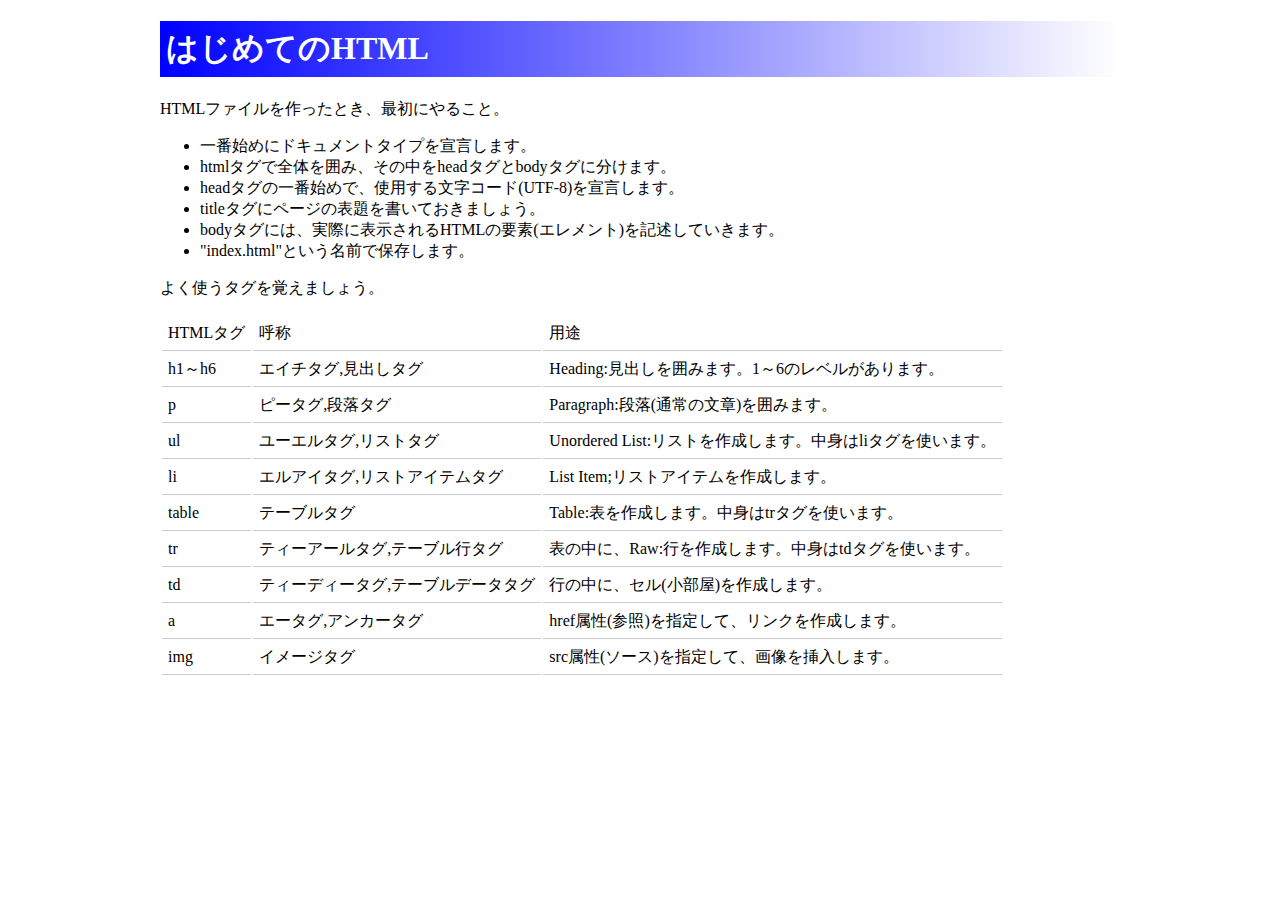
<file: Lesson00/index.html>
<!DOCTYPE html><!-- ドキュメントタイプの宣言 -->
<html>
  <head>
    <!-- メタ情報（データそのものに関係する記述）や外部ファイルの読み込み -->
    <meta charset="utf-8"><!-- 文字コードの宣言 -->
    <title>Lesson00 | はじめてのHTML/CSS</title><!-- ページの表題をここに書く -->
    <link rel="stylesheet" href="./style.css"><!-- スタイルシートをリンク -->
  </head>
  <body>
    <!-- 実際に表示されるHTMLの要素（エレメント） -->
    <main>
      <h1>はじめてのHTML</h1>
      <p>HTMLファイルを作ったとき、最初にやること。</p>
      <ul>
        <li>一番始めにドキュメントタイプを宣言します。</li>
        <li>htmlタグで全体を囲み、その中をheadタグとbodyタグに分けます。</li>
        <li>headタグの一番始めで、使用する文字コード(UTF-8)を宣言します。</li>
        <li>titleタグにページの表題を書いておきましょう。</li>
        <li>bodyタグには、実際に表示されるHTMLの要素(エレメント)を記述していきます。</li>
        <li>"index.html"という名前で保存します。</li>
      </ul>
      <p>よく使うタグを覚えましょう。</p>
      <table>
        <tr>
          <td>HTMLタグ</td>
          <td>呼称</td>
          <td>用途</td>
        </tr>
        <tr>
          <td>h1～h6</td>
          <td>エイチタグ,見出しタグ</td>
          <td>Heading:見出しを囲みます。1～6のレベルがあります。</td>
        </tr>
        <tr>
          <td>p</td>
          <td>ピータグ,段落タグ</td>
          <td>Paragraph:段落(通常の文章)を囲みます。</td>
        </tr>
        <tr>
          <td>ul</td>
          <td>ユーエルタグ,リストタグ</td>
          <td>Unordered List:リストを作成します。中身はliタグを使います。</td>
        </tr>
        <tr>
          <td>li</td>
          <td>エルアイタグ,リストアイテムタグ</td>
          <td>List Item;リストアイテムを作成します。</td>
        </tr>
        <tr>
          <td>table</td>
          <td>テーブルタグ</td>
          <td>Table:表を作成します。中身はtrタグを使います。</td>
        </tr>
        <tr>
          <td>tr</td>
          <td>ティーアールタグ,テーブル行タグ</td>
          <td>表の中に、Raw:行を作成します。中身はtdタグを使います。</td>
        </tr>
        <tr>
          <td>td</td>
          <td>ティーディータグ,テーブルデータタグ</td>
          <td>行の中に、セル(小部屋)を作成します。</td>
        </tr>
        <tr>
          <td>a</td>
          <td>エータグ,アンカータグ</td>
          <td>href属性(参照)を指定して、リンクを作成します。</td>
        </tr>
        <tr>
          <td>img</td>
          <td>イメージタグ</td>
          <td>src属性(ソース)を指定して、画像を挿入します。</td>
        </tr>
      </table>
    </main>
  </body>
</html>
</file>
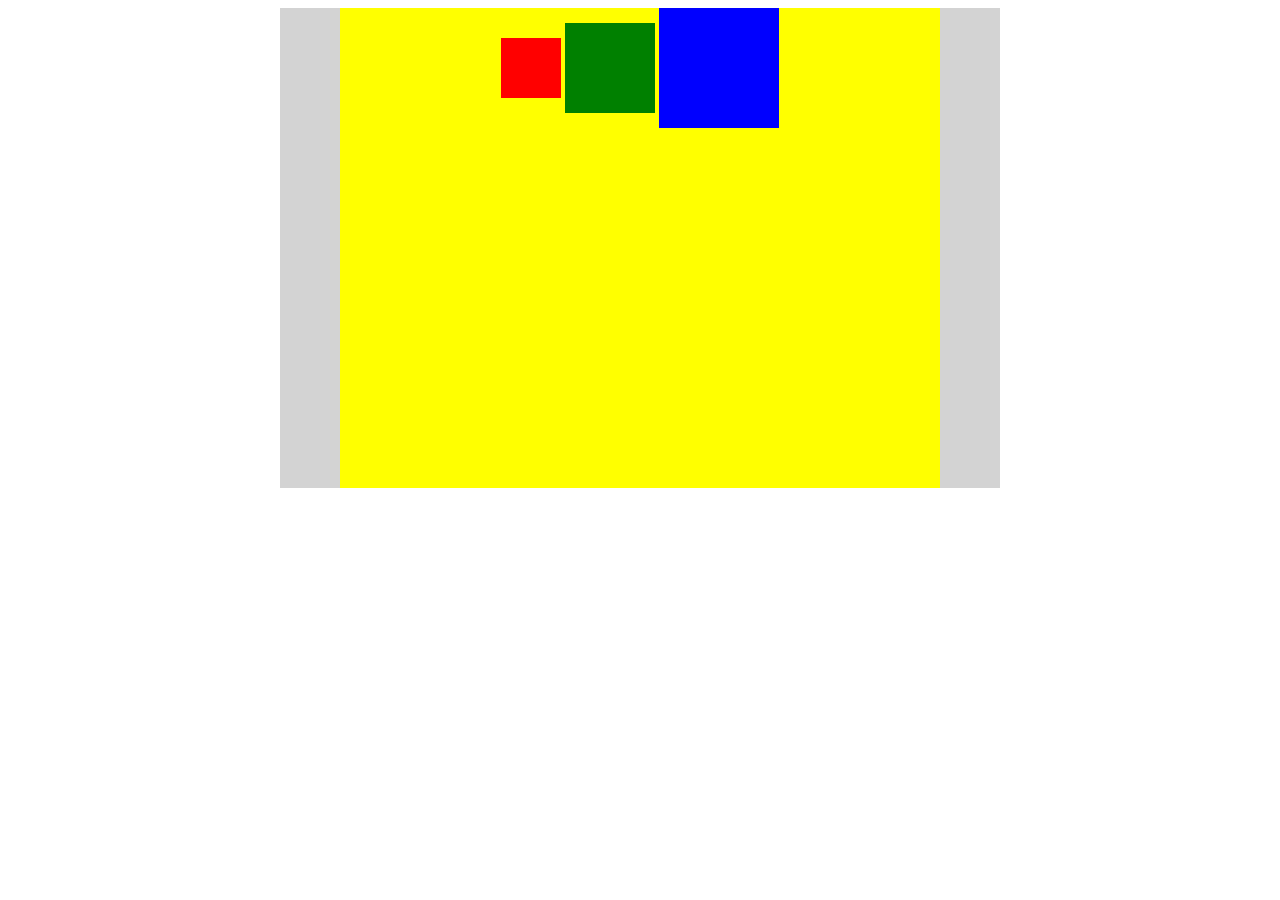
<file: Lesson01/index.html>
<!DOCTYPE html>
<html>
  <head>
    <meta charset="utf-8">
    <title>Lesson01 | HTMLの構造とCSSの様々なプロパティ</title>
    <link rel="stylesheet" href="./style.css">
  </head>
  <body>
    <main>
      <div class="outer">
        <div class="inner1"></div>
        <div class="inner2"></div>
        <div class="inner3"></div>
      </div>
    </main>
  </body>
</html>
</file>
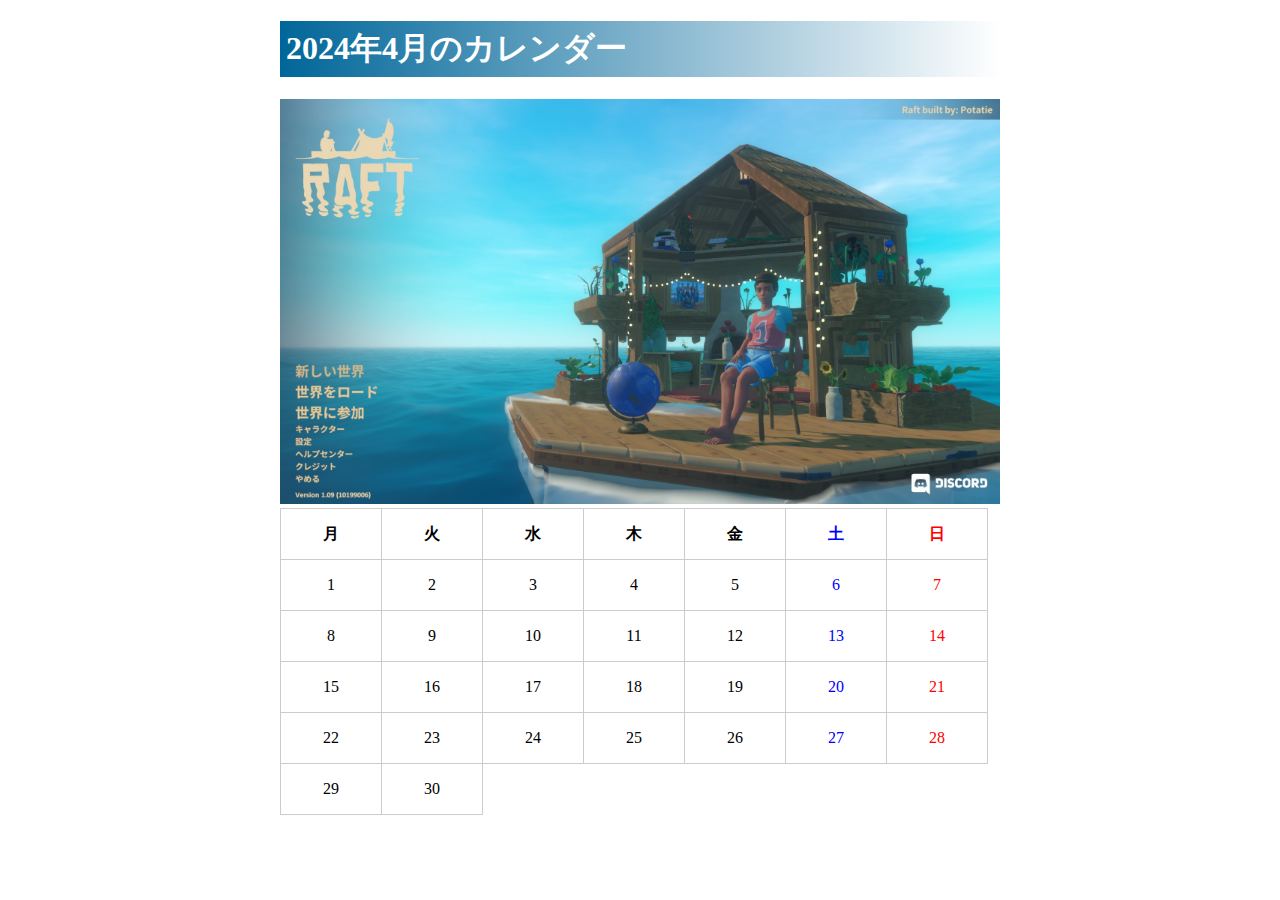
<file: Lesson02/index.html>
<!DOCTYPE html>
<html>
  <head>
    <meta charset="utf-8">
    <title>Lesson02 | カレンダー制作</title>
    <link rel="stylesheet" href="./style.css">
  </head>
  <body>
    <main>
      <h1 class="mainTitle">2024年4月のカレンダー</h1>
      <img class="mainImg" src="./raft.jpg">
      <div class="calendar">
        <div class="calendar__date">月</div>
        <div class="calendar__date">火</div>
        <div class="calendar__date">水</div>
        <div class="calendar__date">木</div>
        <div class="calendar__date">金</div>
        <div class="calendar__date">土</div>
        <div class="calendar__date">日</div>
        <div class="calendar__date">1</div>
        <div class="calendar__date">2</div>
        <div class="calendar__date">3</div>
        <div class="calendar__date">4</div>
        <div class="calendar__date">5</div>
        <div class="calendar__date">6</div>
        <div class="calendar__date">7</div>
        <div class="calendar__date">8</div>
        <div class="calendar__date">9</div>
        <div class="calendar__date">10</div>
        <div class="calendar__date">11</div>
        <div class="calendar__date">12</div>
        <div class="calendar__date">13</div>
        <div class="calendar__date">14</div>
        <div class="calendar__date">15</div>
        <div class="calendar__date">16</div>
        <div class="calendar__date">17</div>
        <div class="calendar__date">18</div>
        <div class="calendar__date">19</div>
        <div class="calendar__date">20</div>
        <div class="calendar__date">21</div>
        <div class="calendar__date">22</div>
        <div class="calendar__date">23</div>
        <div class="calendar__date">24</div>
        <div class="calendar__date">25</div>
        <div class="calendar__date">26</div>
        <div class="calendar__date">27</div>
        <div class="calendar__date">28</div>
        <div class="calendar__date">29</div>
        <div class="calendar__date">30</div>
      </div>
    </main>
  </body>
</html>
</file>
<file: Lesson00/style.css>
@charset "utf-8"; /* 文字コードの宣言 */

main {
  width: 960px; /* 要素の幅 */
  margin: auto; /* 要素外部の余白を自動(センタリング) */
}

h1 {
  padding: 6px; /* 要素内部の余白 */
  color: #fff; /* 文字色 */
  background: linear-gradient(90deg, #00f, #fff); /* 背景色(グラデーション作成) */
}

table {
  td {
    padding: 6px; /* 要素内部の余白 */
    border-bottom: 1px solid #ccc; /* 要素下の罫線 */
  }
}
</file>
<file: Lesson01/style.css>
@charset "utf-8";

main {
  width: 720px; /* 要素の幅 */
  background: lightgray; /* 背景色 */
  margin: auto; /* 要素外部の余白を自動(センタリング) */
}

.outer {
  width: 600px;
  height: 480px; /* 要素の高さ(指定しない場合は0か自動) */
  background: yellow;
  margin: auto;
  text-align: center; /* インライン要素を中央揃え */
}

.inner1 {
  display: inline-block; /* 要素を横積みにする */
  width: 60px;
  height: 60px;
  background: red;
  vertical-align: middle; /* インライン要素の垂直方向の揃え方を指定 */
}

.inner2 {
  display: inline-block;
  width: 90px;
  height: 90px;
  background: green;
  vertical-align: middle;
}

.inner3 {
  display: inline-block;
  width: 120px;
  height: 120px;
  background: blue;
  vertical-align: middle;
}
</file>
<file: Lesson02/style.css>
@charset "utf-8";

main {
  width: 720px; /* 要素の幅 */
  margin: auto; /* 要素外部の余白を自動(センタリング) */
}

h1 {
  padding: 6px; /* 要素内部の余白 */
  color: #fff; /* 文字色 */
  background: linear-gradient(90deg, #069, #fff); /* 背景色(グラデーション作成) */
}

.mainImg {
  width: 100%; /* 画像を目一杯広げる */
}

.calendar {
  display: flex; /* 子要素を横並びにする */
  flex-wrap: wrap; /* 子要素がはみ出す場合は下に落ちるようにする */
}

.calendar__date {
  flex: 0 0 auto; /* 親要素がflexの場合はとりあえずこれを書いておく */
  width: 100px; /* 要素の幅: 親要素の7分の1以下にしておく */
  height: 50px; /* 要素の高さ */
  line-height: 50px; /* 行間を高さと同じにするとテキストが上下中央に揃う */
  border-right: 1px solid #ccc; /* 罫線: 右 */
  border-bottom: 1px solid #ccc; /* 罫線: 下 */
  text-align: center;

  &:nth-child(7n-1) { /* 疑似セレクタ: 土曜 */
    color: #00f;
  }

  &:nth-child(7n) { /* 疑似セレクタ: 日曜 */
    color: #f00;
  }

  &:nth-child(-n+7) { /* 疑似セレクタ: 曜日 */
    border-top: 1px solid #ccc; /* 罫線: 上 */
    font-weight: 700; /* フォントの太さ */
  }

  &:nth-child(7n+1) { /* 疑似セレクタ: 月曜 */
    border-left: 1px solid #ccc; /* 罫線: 左 */
  }
}
</file>
